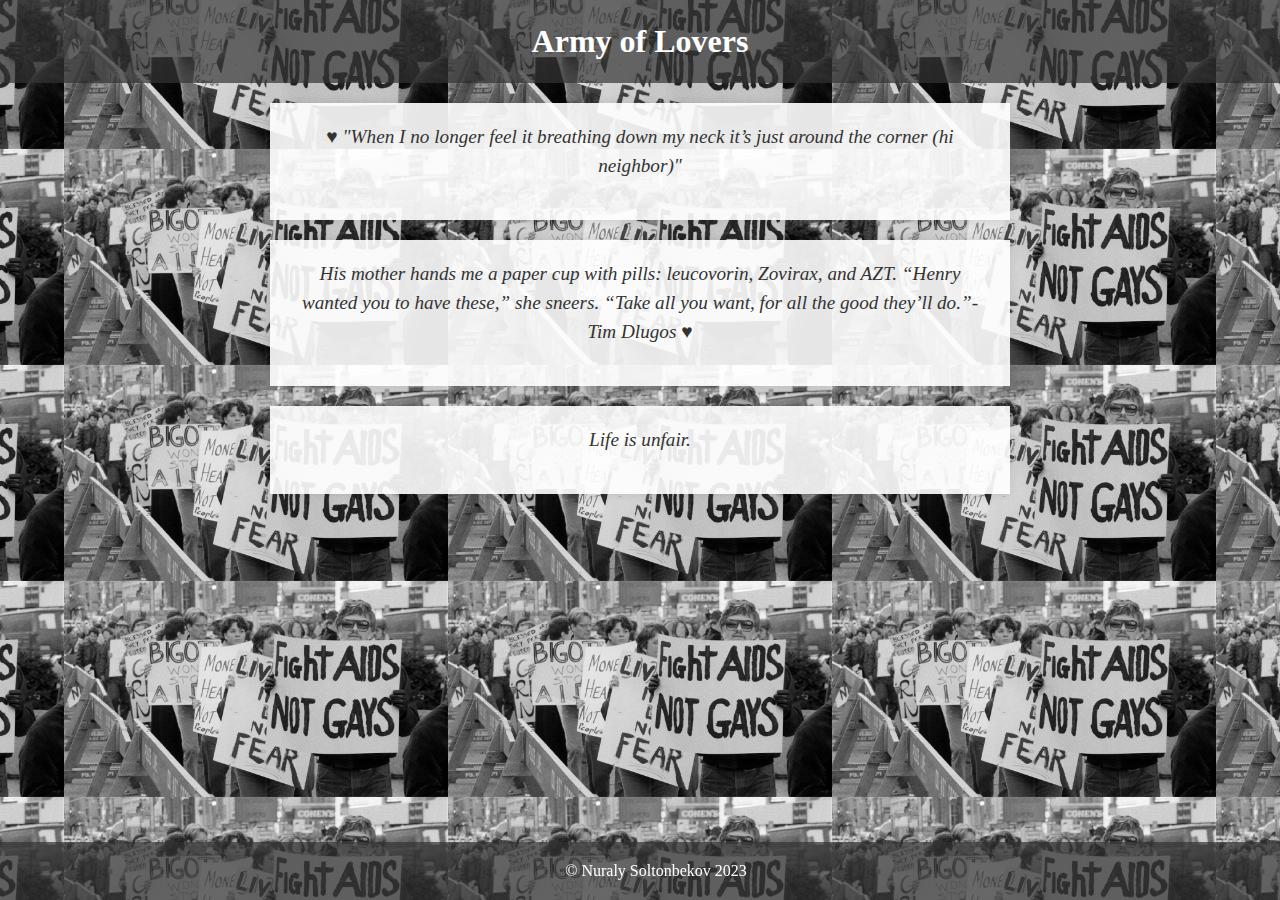
<file: index.html>
<!DOCTYPE html>
<html lang="en">
<head>
    <meta charset="UTF-8">
    <meta name="viewport" content="width=device-width, initial-scale=1.0">
    <title>Army of Lovers</title>
    
    <!-- The stylesheet is below -->
    <link rel="stylesheet" href="styles.css">
</head>
<body>
    
    <!-- Link to your JavaScript file -->
    <script src="script.js"></script>
   
    <header>
        <h1>Army of Lovers</h1>
    </header>

    <main id="mainSection">
        <p> &hearts;    "When I no longer
            feel it breathing down
            my neck it’s just around
            the corner (hi neighbor)"</p>
        <!-- Add your content here -->
    </main>

    <!-- Second main section with a unique ID -->
    <main id="secondMainSection">
        <p> 
         	His mother hands me
            a paper cup with pills:
            leucovorin, Zovirax,
            and AZT. “Henry
            wanted you to have these,”
            she sneers. “Take all
            you want, for all the good
            they’ll do.”-Tim Dlugos   &hearts;	<!-- Add content to the second main section here -->
        </p>
    </main>

    <main id="thirdMainSection">
        <p>
            Life is unfair. 
        </p>
    </main>

    <footer>
        <p>&copy; Nuraly Soltonbekov 2023</p>
    </footer>

</body>
</html>
</file>
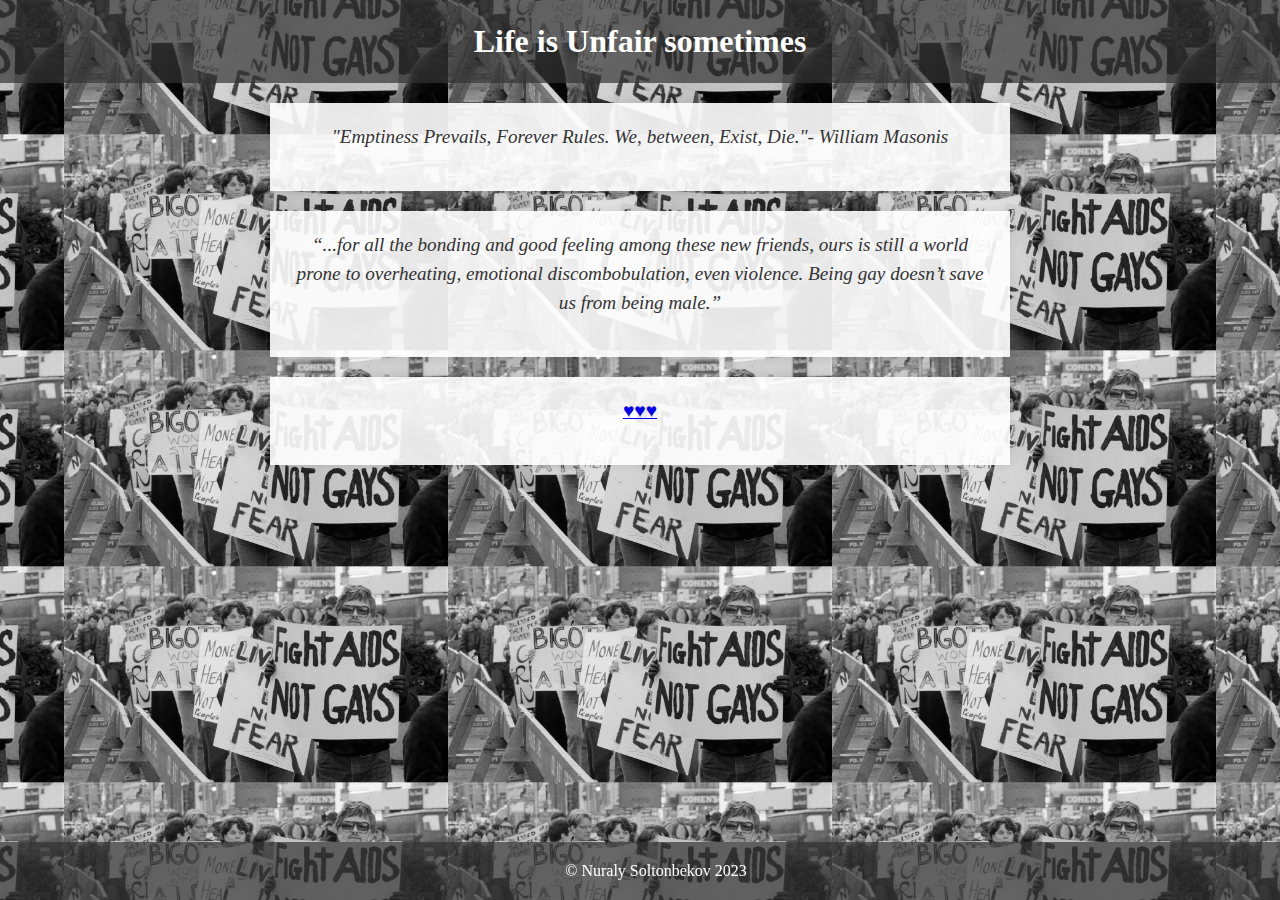
<file: secondpage.html>
<!DOCTYPE html>
<html lang="en">
<head>
    <meta charset="UTF-8">
    <meta name="viewport" content="width=device-width, initial-scale=1.0">
    <title>Army of Lovers</title>
    
    <!-- The stylesheet is below -->
    <link rel="stylesheet" href="styles.css">
</head>
<body>
    
    <!-- Link to your JavaScript file -->
    <script src="script.js"></script>
   
    <header>
        <h1>Life is Unfair sometimes</h1>
    </header>

    <main id="mainSection">
        <p>"Emptiness Prevails,
            Forever Rules.
            We, between,
            Exist,
            Die."- William Masonis</p>
        <!-- Add your content here -->
    </main>
    <main id="secondMainSection">
        <p>
            “...for all the bonding and good feeling among these new friends, 
            ours is still a world prone to overheating, emotional discombobulation, 
            even violence. Being gay doesn’t save us from being male.”
        </p>
    </main>
    <main id="thirdMainSection">
        <p>
            <a id="linkToThirdPage" href="thirdpage.html">&hearts;&hearts;&hearts;</a>
        </p>
    </main>

    <footer>
        <p>&copy; Nuraly Soltonbekov 2023</p>
    </footer>

</body>
</html>
</file>
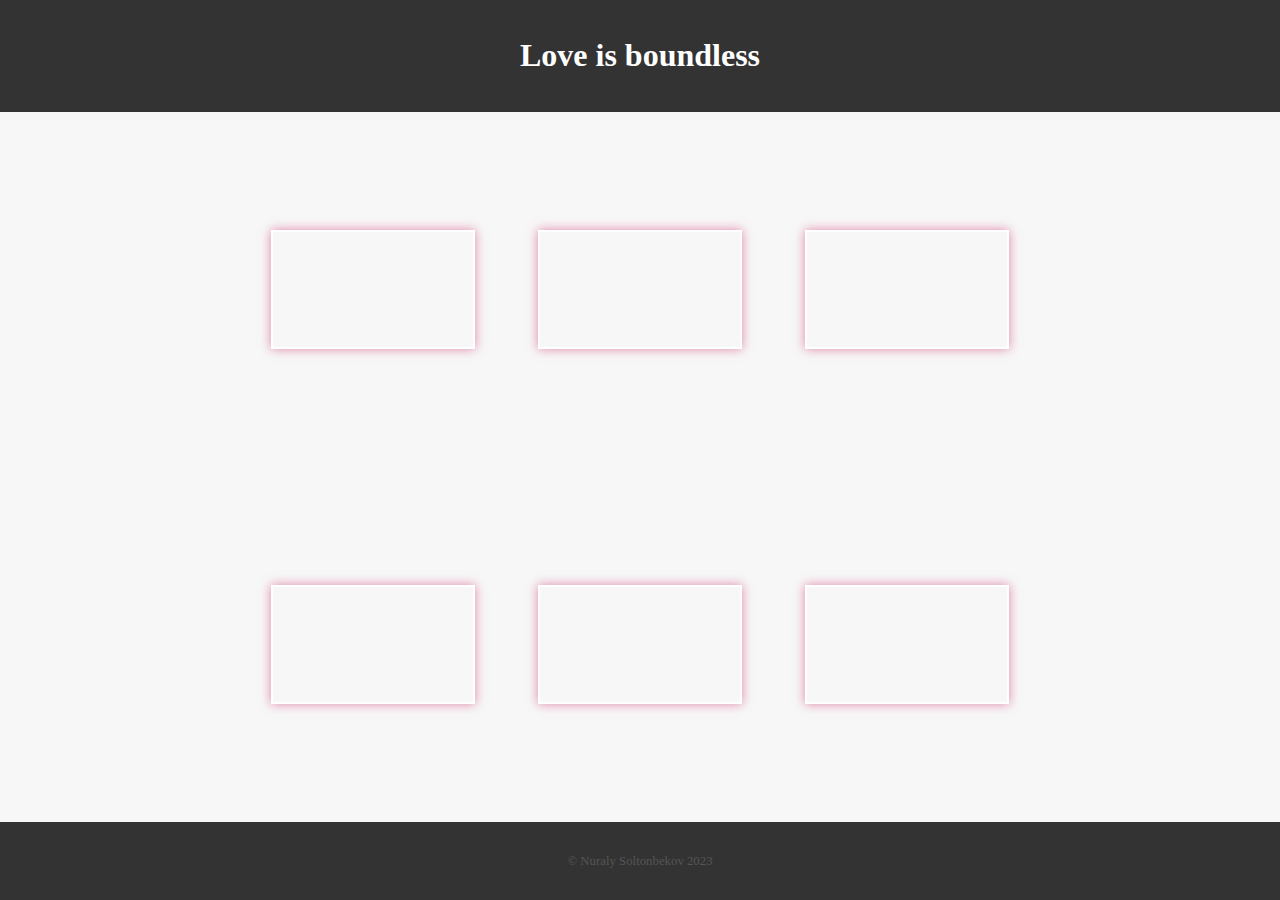
<file: thirdpage.html>
<!DOCTYPE html>
<html lang="en">
<head>
    <meta charset="UTF-8">
    <meta name="viewport" content="width=device-width, initial-scale=1.0">
    <title>Army of Lovers</title>
    
    <!-- The stylesheet is below -->
    <link rel="stylesheet" href="style2.css">
    <style>
        body {
            display: flex;
            flex-direction: column;
            min-height: 100vh; /* Ensure the body takes at least the full height of the viewport */
            margin: 0; /* Remove default margin to avoid unnecessary space */
        }

        header, footer {
            background-color: #333;
            color: white;
            padding: 1em;
            text-align: center;
        }

        main {
            flex: 1; /* Expand and fill the available space */
            display: flex;
            flex-direction: column;
            align-items: center;
            justify-content: center;
            padding: 20px;
            background-color: rgba(205, 18, 93, 0);
        }

        #secondMainSection {
            background-color: rgba(205, 18, 93, 0); /* Example background color */
        }

        .flexbox-container {
            display: flex;
            justify-content: space-around;
            width: 100%;
            max-width: 800px; /* Adjust the maximum width as needed */
        }

        .flexbox-item {
            width: 200px;
            height: 115px;
            background-color: rgba(205, 18, 93, 0); /* Completely transparent */
            margin: 10px;
        }
    </style>
</head>
<body>
    
    <!-- Link to your JavaScript file -->
    <script src="script.js"></script>
   
    <header>
        <h1>Love is boundless</h1>
    </header>

    <main id="mainSection">
        <div class="flexbox-container">
            <div class="flexbox-item"></div>
            <div class="flexbox-item"></div>
            <div class="flexbox-item"></div>
        </div>
    </main>

    <main id="secondMainSection">
        <div class="flexbox-container">
            <div class="flexbox-item"></div>
            <div class="flexbox-item"></div>
            <div class="flexbox-item"></div>
        </div>
    </main>

    <footer>
        <p>&copy; Nuraly Soltonbekov 2023</p>
    </footer>

</body>
</html>
</file>
<file: styles.css>
/* Reset some default styles */
body, h1, p {
    margin: 0;
    padding: 0;
}

/* Apply a background image to the body */
body {
    background-image: url('/ArmyofLovers/Fight Aids.jpg'); /* Replace 'Fight Aids.jpg' with the path to your image */
    background-size: 30%;
    background-position: center;
    font-family: 'Georgia', serif;
    line-height: 1.6;
    color: #fff; /* Adjust text color to be visible against the background */
}

/* Style the header */
header {
    background-color: rgba(51, 51, 51, 0.7); /* Semi-transparent background color for better readability */
    color: #fff;
    text-align: center;
    padding: 1em;
}

/* Style the main content */
main {
    max-width: 700px;
    margin: 20px auto;
    padding: 20px;
    background-color: rgba(255, 255, 255, 0.9); /* Semi-transparent background color for better readability */
    box-shadow: 0 0 10px rgba(0, 0, 0, 0.1);
}

/* Style the poem content */
main p {
    font-style: italic;
    text-align: center;
    font-size: 1.2em;
    margin-bottom: 1em;
    color: #333;
    line-height: 1.5;
}

/* Style the footer */
footer {
    background-color: rgba(51, 51, 51, 0.7); /* Semi-transparent background color for better readability */
    color: #fff;
    text-align: center;
    padding: 1em;
    position: fixed; /* Change to fixed for a fixed-position footer */
    bottom: 0;
    width: 100%;
}
</file>
<file: style2.css>
/* Reset some default styles and set a background color */
body {
    margin: 0;
    font-family: 'Georgia', serif;
    background-color: #f7f7f7;
}

/* Header and Footer Styles */
header, footer {
    background-color: rgba(140, 138, 26, 0.435);
    color: rgb(200, 16, 16);
    padding: 1em;
    text-align: center;
}

/* Main Section Styles */
main {
    flex: 1;
    display: flex;
    flex-direction: column;
    align-items: center;
    justify-content: center;
    padding: 20px;
    background-color: rgba(205, 18, 93, 0);
}

#secondMainSection {
    background-color: rgba(205, 18, 93, 0);
}

/* Flexbox Container Styles */
.flexbox-container {
    display: flex;
    justify-content: space-around;
    width: 100%;
    max-width: 800px;
}

/* Flexbox Item Styles with Poetic Touch */
.flexbox-item {
    width: 200px;
    height: 115px;
    background-color: rgba(205, 18, 93, 0);
    margin: 10px;
    border: 2px solid #fff;
    box-shadow: 0 0 10px rgba(205, 18, 93, 0.5);
    transition: transform 0.3s ease-in-out;
}

/* Hover effect for Flexbox Items */
.flexbox-item:hover {
    transform: scale(1.1);
}

/* Poetic Fonts and Styling for Text */
h1 {
    font-size: 2em;
    color: #ffffff;
}

p {
    font-size: 1.2em;
    line-height: 1.6;
    color: #555;
    text-align: center;
}

/* Styling for Footer Text */
footer p {
    font-size: 0.8em;
}
</file>
